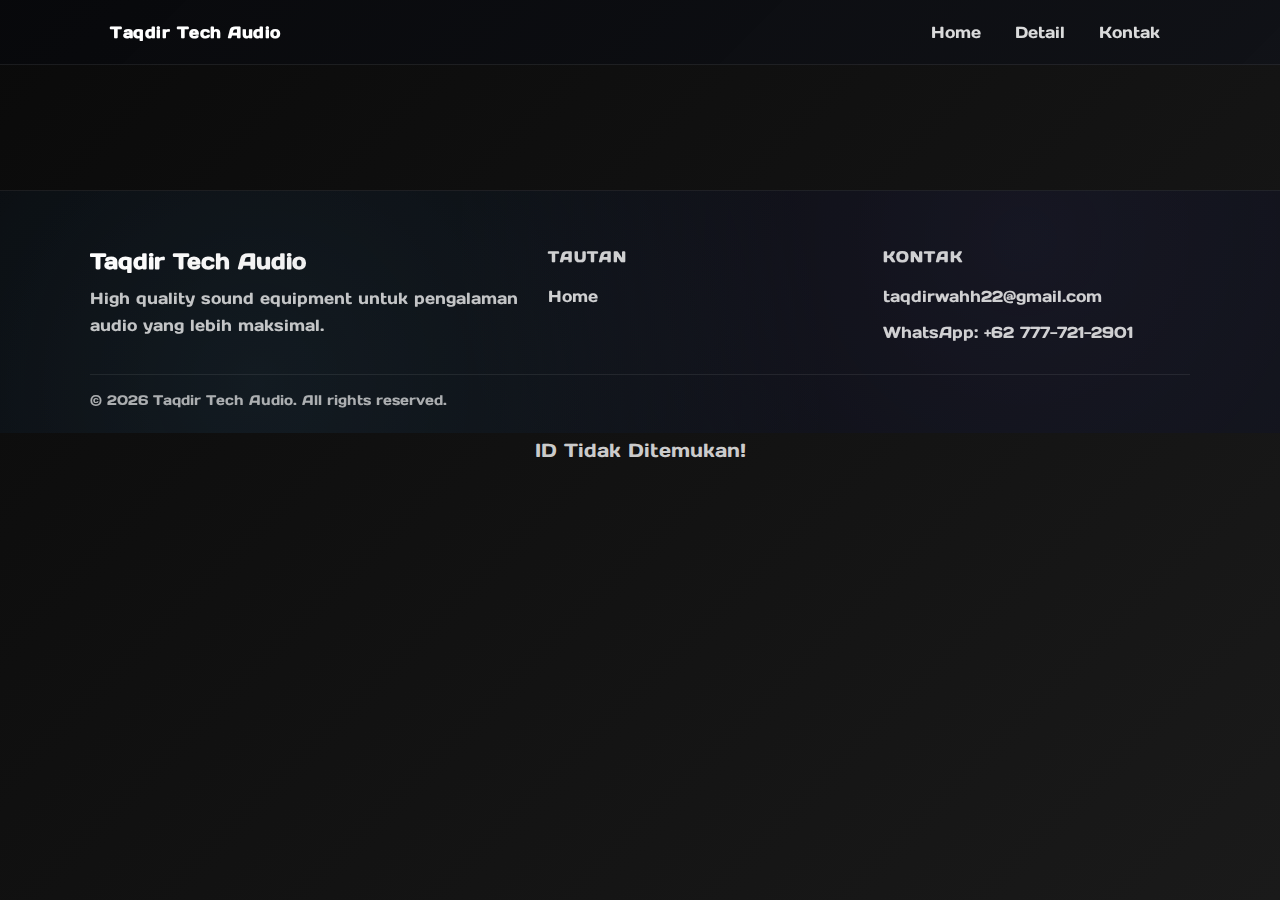
<file: detail.html>
<!DOCTYPE html>
<html lang="en">
  <head>
    <meta charset="UTF-8" />
    <meta name="viewport" content="width=device-width, initial-scale=1.0" />
    <title>Taqdir Tech Audio || High Quality Sound Equipment</title>
    <link rel="stylesheet" href="style.css" />
    <link rel="stylesheet" href="detail.css" />
    <link rel="icon" type="image/png" href="assets/images/favicon.png" />
    <link rel="apple-touch-icon" href="assets/images/favicon.png" />

    <link rel="preconnect" href="https://fonts.googleapis.com" />
    <link rel="preconnect" href="https://fonts.gstatic.com" crossorigin />
    <link
      href="https://fonts.googleapis.com/css2?family=Days+One&display=swap"
      rel="stylesheet"
    />
  </head>
  <body class="has-header" detail-product>
    <header class="site-header">
      <div class="site-header__inner">
        <a class="site-header__brand" href="index.html">Taqdir Tech Audio</a>
        <nav class="site-header__nav" aria-label="Primary">
          <a class="site-header__link" href="index.html">Home</a>
          <a class="site-header__link" href="#productDetail">Detail</a>
          <a class="site-header__link" href="#siteFooter">Kontak</a>
        </nav>
      </div>
    </header>

    <section class="productDetail" id="productDetail">  
        <p>Loading...</p>
    </section>

    <button class="back-to-top" id="backToTop" type="button" aria-label="Back to top">
      ↑
    </button>

    <footer class="site-footer" id="siteFooter">
      <div class="site-footer__inner">
        <div class="site-footer__brand">
          <h2 class="site-footer__title">Taqdir Tech Audio</h2>
          <p class="site-footer__desc">High quality sound equipment untuk pengalaman audio yang lebih maksimal.</p>
        </div>

        <nav class="site-footer__links" aria-label="Footer">
          <h3 class="site-footer__heading">Tautan</h3>
          <a class="site-footer__link" href="index.html">Home</a>
        </nav>

        <div class="site-footer__contact">
          <h3 class="site-footer__heading">Kontak</h3>
          <a class="site-footer__link" href="mailto:taqdir.audio@example.com">taqdirwahh22@gmail.com</a>
          <a class="site-footer__link" href="https://wa.me/62777212901" target="_blank" rel="noreferrer">WhatsApp: +62 777-721-2901</a>
        </div>
      </div>

      <div class="site-footer__bottom">
        <span>© <span id="footerYear"></span> Taqdir Tech Audio. All rights reserved.</span>
      </div>
    </footer>

    <script>
      (function () {
        const yearEl = document.getElementById('footerYear');
        if (yearEl) yearEl.textContent = String(new Date().getFullYear());
      })();
    </script>

    <script src="detail.js" defer></script>

  </body>
</html>
</file>
<file: style.css>
html,
body,
*,
:root {
  margin: 0;
  padding: 0;
  box-sizing: border-box;
}

html,
body {
  scroll-snap-type: y mandatory;
}

body {
  font-family: "Days One", sans-serif;
}

.has-header {
  padding-top: 70px;
}

.site-header {
  position: fixed;
  top: 0;
  left: 0;
  width: 100%;
  z-index: 1100;
  background: linear-gradient(135deg, rgba(8, 9, 12, 0.92), rgba(16, 18, 24, 0.85));
  border-bottom: 1px solid rgba(255, 255, 255, 0.08);
  backdrop-filter: blur(18px);
}

.site-header__inner {
  max-width: 1100px;
  margin: 0 auto;
  padding: 14px 20px;
  position: relative;
  display: flex;
  align-items: center;
  justify-content: space-between;
  gap: 18px;
}

.site-header__brand {
  text-decoration: none;
  color: white;
  font-weight: 700;
  letter-spacing: 0.5px;
  white-space: nowrap;
}

.site-header__nav {
  display: flex;
  gap: 14px;
}

.site-header__button {
  border: 1px solid rgba(255, 255, 255, 0.12);
  background: rgba(255, 255, 255, 0.06);
  cursor: pointer;
}

.site-header__link {
  text-decoration: none;
  color: rgba(255, 255, 255, 0.85);
  padding: 8px 10px;
  border-radius: 12px;
  transition: background 0.25s ease, color 0.25s ease;
}

.site-header__link:hover {
  color: white;
  background: rgba(255, 255, 255, 0.08);
}

.header-filters {
  position: absolute;
  top: calc(100% + 10px);
  right: 0;
  width: min(920px, calc(100vw - 40px));
  display: none;
  z-index: 1200;
}

.header-filters.show {
  display: block;
}

.header-filters__panel {
  padding: 14px;
  border-radius: 18px;
  border: 1px solid rgba(255, 255, 255, 0.10);
  background: linear-gradient(135deg, rgba(8, 9, 12, 0.96), rgba(16, 18, 24, 0.92));
  backdrop-filter: blur(16px);
  box-shadow: 0 22px 60px rgba(0, 0, 0, 0.45);
}

.header-filters__row {
  display: grid;
  grid-template-columns: 1.4fr 1fr 1fr auto;
  gap: 12px;
  align-items: end;
}

.catalog-controls__field {
  display: flex;
  flex-direction: column;
  gap: 8px;
}

.catalog-controls__label {
  font-size: 0.85rem;
  letter-spacing: 0.8px;
  text-transform: uppercase;
  color: rgba(255, 255, 255, 0.75);
}

.catalog-controls__input,
.catalog-controls__select {
  width: 100%;
  padding: 12px 14px;
  border-radius: 14px;
  border: 1px solid rgba(255, 255, 255, 0.10);
  background: rgba(0, 0, 0, 0.35);
  color: rgba(255, 255, 255, 0.92);
  outline: none;
  backdrop-filter: blur(10px);
}

.catalog-controls__input::placeholder {
  color: rgba(255, 255, 255, 0.55);
}

.catalog-controls__input:focus,
.catalog-controls__select:focus {
  border-color: rgba(122, 213, 255, 0.55);
  box-shadow: 0 0 0 4px rgba(122, 213, 255, 0.12);
}

.catalog-controls__clear {
  padding: 12px 16px;
  border-radius: 14px;
  border: 1px solid rgba(255, 255, 255, 0.12);
  background: linear-gradient(135deg, rgba(122, 213, 255, 0.16), rgba(156, 139, 255, 0.12));
  color: rgba(255, 255, 255, 0.92);
  cursor: pointer;
  transition: transform 0.2s ease, filter 0.2s ease;
}

.catalog-controls__clear:hover {
  transform: translateY(-1px);
  filter: brightness(1.05);
}

@media (max-width: 768px) {
  .header-filters {
    right: 16px;
    width: calc(100vw - 32px);
  }

  .header-filters__row {
    grid-template-columns: 1fr;
    align-items: stretch;
  }
}

.back-to-top {
  position: fixed;
  right: 22px;
  bottom: 110px;
  width: 46px;
  height: 46px;
  border-radius: 999px;
  border: 1px solid rgba(255, 255, 255, 0.12);
  background: linear-gradient(135deg, rgba(8, 9, 12, 0.95), rgba(16, 18, 24, 0.9));
  color: white;
  cursor: pointer;
  display: none;
  align-items: center;
  justify-content: center;
  box-shadow: 0 14px 34px rgba(0, 0, 0, 0.35);
  z-index: 1100;
  backdrop-filter: blur(14px);
}

.back-to-top.show {
  display: flex;
}

@media (max-width: 768px) {
  html,
  body {
    scroll-snap-type: none;
  }

  .has-header {
    padding-top: 92px;
  }

  .site-header__inner {
    padding: 12px 16px;
    flex-wrap: wrap;
  }

  .site-header__brand {
    flex: 1 1 auto;
  }

  .site-header__nav {
    flex: 1 1 100%;
    width: 100%;
    gap: 10px;
    overflow-x: auto;
    -webkit-overflow-scrolling: touch;
    scrollbar-width: none;
    -ms-overflow-style: none;
  }

  .site-header__nav::-webkit-scrollbar {
    display: none;
  }

  .site-header__link {
    padding: 8px 8px;
    flex: 0 0 auto;
    white-space: nowrap;
  }

  .header-filters__panel {
    max-height: min(70vh, 420px);
    overflow: auto;
  }

  .back-to-top {
    right: 16px;
    bottom: 92px;
  }
}

#productList {
  position: relative;
}

.hero {
  min-height: 100vh;
  background-image: url("assets/images/electronic-music-wireless-black-headphones-futuristic-background-high-quality-sound.jpg");
  background-size: cover;
  background-repeat: no-repeat;
  position: relative;
  display: flex;
  align-items: center;
  justify-content: center;
  overflow: hidden;
}

.hero::before {
  content: '';
  position: absolute;
  top: 0;
  left: 0;
  right: 0;
  bottom: 0;
  background: linear-gradient(135deg, rgba(0,0,0,0.7) 0%, rgba(0,0,0,0.3) 50%, rgba(0,0,0,0.5) 100%);
  z-index: 1;
}

.hero::after {
  content: '';
  position: absolute;
  top: -50%;
  left: -50%;
  width: 200%;
  height: 200%;
  background: radial-gradient(circle, rgba(255,255,255,0.1) 1px, transparent 1px);
  background-size: 50px 50px;
  animation: float 20s linear infinite;
  z-index: 2;
}

@keyframes float {
  0% { transform: translate(0, 0) rotate(0deg); }
  100% { transform: translate(-50px, -50px) rotate(360deg); }
}

.hero-text {
  color: white;
  position: relative;
  z-index: 3;
  text-align: center;
  background: linear-gradient(135deg, rgba(0, 0, 0, 0.8), rgba(20, 20, 20, 0.6));
  padding: 3rem;
  border-radius: 24px;
  backdrop-filter: blur(10px);
  border: 1px solid rgba(255, 255, 255, 0.1);
  box-shadow: 0 25px 50px rgba(0, 0, 0, 0.3);
  transform: translateY(30px);
  opacity: 0;
  animation: heroSlideIn 1.2s cubic-bezier(0.4, 0, 0.2, 1) 0.3s forwards;
  max-width: 600px;
}

@keyframes heroSlideIn {
  to {
    opacity: 1;
    transform: translateY(0);
  }
}

.hero-text h1 {
  font-size: clamp(2.5rem, 8vw, 4.5rem);
  margin-bottom: 1.5rem;
  background: linear-gradient(135deg, #ffffff, #e0e0e0);
  -webkit-background-clip: text;
  -webkit-text-fill-color: transparent;
  background-clip: text;
  text-shadow: 0 2px 20px rgba(0, 0, 0, 0.3);
  letter-spacing: -0.02em;
}

.hero-text p {
  font-size: clamp(1rem, 2.5vw, 1.4rem);
  color: rgba(255, 255, 255, 0.9);
  font-weight: 300;
  line-height: 1.6;
  margin-bottom: 2rem;
}

.scroll-indicator {
  position: absolute;
  bottom: 30px;
  left: 50%;
  transform: translateX(-50%);
  z-index: 4;
  display: flex;
  flex-direction: column;
  align-items: center;
  gap: 8px;
  animation: bounce 2s infinite;
}

.scroll-indicator span {
  color: rgba(255, 255, 255, 0.7);
  font-size: 0.9rem;
  text-transform: uppercase;
  letter-spacing: 2px;
}

.scroll-indicator::after {
  content: '↓';
  font-size: 1.5rem;
  color: rgba(255, 255, 255, 0.8);
}

@keyframes bounce {
  0%, 20%, 50%, 80%, 100% { transform: translateX(-50%) translateY(0); }
  40% { transform: translateX(-50%) translateY(-10px); }
  60% { transform: translateX(-50%) translateY(-5px); }
}

.product {
  min-height: 100vh;
  background-repeat: no-repeat;
  background-size: cover;
  display: flex;
  flex-direction: column;
  justify-content: end;
  align-items: start;
  padding: 26px;
  position: relative;
  overflow: hidden;
  opacity: 0;
  transition: opacity 0.8s cubic-bezier(0.4, 0, 0.2, 1), transform 0.8s cubic-bezier(0.4, 0, 0.2, 1);
  transform: translateY(50px) scale(0.95);
}

.product::before {
  content: '';
  position: absolute;
  top: 0;
  left: 0;
  right: 0;
  bottom: 0;
  background: linear-gradient(180deg, transparent 0%, rgba(0,0,0,0.1) 30%, rgba(0,0,0,0.4) 100%);
  opacity: 0;
  transition: opacity 0.6s ease;
  z-index: 1;
}

.product:hover::before {
  opacity: 1;
}

.product:hover {
  transform: translateY(-10px) scale(1.02);
}

.product:hover .product-content {
  transform: translateY(-8px);
  background: linear-gradient(135deg, rgba(0, 0, 0, 0.85), rgba(20, 20, 20, 0.75));
  box-shadow: 0 20px 40px rgba(0, 0, 0, 0.4), 0 0 0 1px rgba(255, 255, 255, 0.1);
}

.product:hover .title {
  background: linear-gradient(135deg, #ffffff, #f0f0f0);
  -webkit-background-clip: text;
  -webkit-text-fill-color: transparent;
  background-clip: text;
}

.product:hover .stat {
  transform: translateY(-2px);
  background: linear-gradient(135deg, rgba(255, 255, 255, 0.15), rgba(255, 255, 255, 0.05));
  border-color: rgba(255, 255, 255, 0.2);
}

.show{
  opacity: 1;
}

.hero, .product {
  scroll-snap-align: start;
}

.title {
    font-size: 2.5rem;
    margin-bottom: 10px;
    transition: all 0.4s ease;
    position: relative;
}

.title::after {
  content: '';
  position: absolute;
  bottom: -5px;
  left: 0;
  width: 0;
  height: 2px;
  background: linear-gradient(90deg, #7ad5ff, #9c8bff);
  transition: width 0.4s ease;
}

.product:hover .title::after {
  width: 60px;
}

.subtitle {
    font-size: 1.2rem;
    color: #ddd;
    font-weight: 300;
    transition: color 0.4s ease;
    line-height: 1.5;
}

.product:hover .subtitle {
  color: rgba(255, 255, 255, 0.95);
}

.product-content {
  width: 90%;
  max-width: 500px;
  background: linear-gradient(135deg, rgba(0, 0, 0, 0.7), rgba(30, 30, 30, 0.6));
  padding: 2rem;
  border-radius: 20px;
  color: white;
  display: block;
  text-decoration: none;
  color: inherit;
  position: relative;
  z-index: 2;
  border: 1px solid rgba(255, 255, 255, 0.1);
  backdrop-filter: blur(10px);
  transition: all 0.4s cubic-bezier(0.4, 0, 0.2, 1);
  overflow: hidden;
}

.product-content::before {
  content: '';
  position: absolute;
  top: 0;
  left: -100%;
  width: 100%;
  height: 100%;
  background: linear-gradient(90deg, transparent, rgba(255, 255, 255, 0.1), transparent);
  transition: left 0.6s ease;
}

.product-content:hover::before {
  left: 100%;
}

@media (max-width: 600px) {
  .product-content {
    padding: 1.5rem;
  }
}

/* Enhanced Mobile Responsive */
@media (max-width: 768px) {
  .hero-text {
    padding: 2rem;
    margin: 0 20px;
    max-width: calc(100% - 40px);
  }

  .hero-text h1 {
    font-size: clamp(2rem, 10vw, 3rem);
  }

  .hero-text p {
    font-size: clamp(0.9rem, 3vw, 1.1rem);
  }

  .scroll-indicator {
    bottom: 20px;
  }

  .product {
    padding: 20px;
    min-height: 80vh;
  }

  .product-content {
    padding: 1.5rem;
    width: 95%;
  }

  .title {
    font-size: 1.8rem;
  }

  .subtitle {
    font-size: 1rem;
  }

  .product-stats {
    grid-template-columns: repeat(2, 1fr);
    gap: 8px;
  }

  .stat {
    padding: 10px;
    font-size: 0.9rem;
  }

  .particles {
    display: none;
  }
}

@media (max-width: 480px) {
  .hero-text {
    padding: 1.5rem;
    margin: 0 15px;
  }

  .product {
    padding: 15px;
  }

  .product-content {
    padding: 1.2rem;
  }

  .title {
    font-size: 1.5rem;
  }

  .product-stats {
    grid-template-columns: 1fr;
  }

  .scroll-progress {
    height: 2px;
  }
}

/* Tablet Responsive */
@media (min-width: 769px) and (max-width: 1024px) {
  .hero-text {
    max-width: 500px;
    padding: 2.5rem;
  }

  .product-content {
    max-width: 450px;
  }
}

/* Touch device optimizations */
@media (hover: none) and (pointer: coarse) {
  .product:hover {
    transform: none;
  }

  .product-content:hover {
    transform: none;
  }

  .stat:hover {
    transform: none;
  }

  .product:active {
    transform: scale(0.98);
  }

  .product-content:active {
    transform: scale(0.98);
  }
}

/* Reduced motion preferences */
@media (prefers-reduced-motion: reduce) {
  *,
  *::before,
  *::after {
    animation-duration: 0.01ms !important;
    animation-iteration-count: 1 !important;
    transition-duration: 0.01ms !important;
  }

  .particles {
    display: none;
  }

  .hero::after {
    animation: none;
  }

  .particle {
    animation: none;
  }

  .loading-spinner {
    animation: none;
    border: 3px solid var(--accent-light);
    border-radius: 50%;
  }
}

.product-content:hover {
    cursor: pointer;
    background: linear-gradient(135deg, rgba(0, 0, 0, 0.85), rgba(20, 20, 20, 0.75));
    transition: all 0.4s cubic-bezier(0.4, 0, 0.2, 1);
    transform: translateY(-8px);
    box-shadow: 0 20px 40px rgba(0, 0, 0, 0.4), 0 0 0 1px rgba(255, 255, 255, 0.1);
}

.product-content h1,
.product-content p {
    color: white;
}

.product-content:focus-visible {
    outline: 2px solid rgba(255, 255, 255, 0.9);
    outline-offset: 4px;
}

.product-stats {
    display: grid;
    gap: 10px;
    margin: 10px 0 18px;
    grid-template-columns: repeat(auto-fit, minmax(120px, 1fr));
}

.stat {
    padding: 12px 14px;
    border-radius: 14px;
    background: linear-gradient(135deg, rgba(255, 255, 255, 0.08), rgba(255, 255, 255, 0.03));
    border: 1px solid rgba(255, 255, 255, 0.15);
    display: flex;
    flex-direction: column;
    transition: all 0.3s ease;
    position: relative;
    overflow: hidden;
}

.stat::before {
  content: '';
  position: absolute;
  top: 0;
  left: 0;
  right: 0;
  bottom: 0;
  background: radial-gradient(circle at center, rgba(255, 255, 255, 0.1), transparent);
  opacity: 0;
  transition: opacity 0.3s ease;
}

.stat:hover::before {
  opacity: 1;
}

.label {
    color: white;
    font-size: 13px
}

.value {
    color: white;
}

/* Loading States */
.loading-container {
  position: fixed;
  top: 0;
  left: 0;
  width: 100%;
  height: 100vh;
  display: flex;
  flex-direction: column;
  align-items: center;
  justify-content: center;
  background: linear-gradient(135deg, #0a0a0a, #1a1a1a);
  z-index: 9999;
}

.loading-spinner {
  width: 60px;
  height: 60px;
  border: 3px solid rgba(255, 255, 255, 0.1);
  border-top: 3px solid #7ad5ff;
  border-radius: 50%;
  animation: spin 1s linear infinite;
  margin-bottom: 20px;
}

.loading-text {
  color: rgba(255, 255, 255, 0.8);
  font-size: 1.2rem;
  animation: pulse 2s ease-in-out infinite;
}

@keyframes spin {
  0% { transform: rotate(0deg); }
  100% { transform: rotate(360deg); }
}

@keyframes pulse {
  0%, 100% { opacity: 0.8; }
  50% { opacity: 1; }
}

/* Skeleton Loading */
.skeleton {
  background: linear-gradient(90deg, rgba(255, 255, 255, 0.05) 25%, rgba(255, 255, 255, 0.1) 50%, rgba(255, 255, 255, 0.05) 75%);
  background-size: 200% 100%;
  animation: shimmer 1.5s infinite;
}

@keyframes shimmer {
  0% { background-position: -200% 0; }
  100% { background-position: 200% 0; }
}

.skeleton-card {
  width: 90%;
  max-width: 500px;
  height: 200px;
  background: linear-gradient(135deg, rgba(255, 255, 255, 0.05), rgba(255, 255, 255, 0.1));
  border-radius: 20px;
  margin: 20px;
  position: relative;
  overflow: hidden;
}

.skeleton-card::before {
  content: '';
  position: absolute;
  top: 0;
  left: -100%;
  width: 100%;
  height: 100%;
  background: linear-gradient(90deg, transparent, rgba(255, 255, 255, 0.2), transparent);
  animation: shimmer 1.5s infinite;
}

/* Parallax Effects */
.parallax-element {
  transition: transform 0.1s ease-out;
}

/* Scroll Animations */
.fade-in {
  opacity: 0;
  transform: translateY(30px);
  transition: opacity 0.8s cubic-bezier(0.4, 0, 0.2, 1), transform 0.8s cubic-bezier(0.4, 0, 0.2, 1);
}

.fade-in.visible {
  opacity: 1;
  transform: translateY(0);
}

.slide-in-left {
  opacity: 0;
  transform: translateX(-50px);
  transition: opacity 0.8s cubic-bezier(0.4, 0, 0.2, 1), transform 0.8s cubic-bezier(0.4, 0, 0.2, 1);
}

.slide-in-left.visible {
  opacity: 1;
  transform: translateX(0);
}

.slide-in-right {
  opacity: 0;
  transform: translateX(50px);
  transition: opacity 0.8s cubic-bezier(0.4, 0, 0.2, 1), transform 0.8s cubic-bezier(0.4, 0, 0.2, 1);
}

.slide-in-right.visible {
  opacity: 1;
  transform: translateX(0);
}

.scale-in {
  opacity: 0;
  transform: scale(0.8);
  transition: opacity 0.8s cubic-bezier(0.4, 0, 0.2, 1), transform 0.8s cubic-bezier(0.4, 0, 0.2, 1);
}

.scale-in.visible {
  opacity: 1;
  transform: scale(1);
}

/* Enhanced scroll indicator */
.scroll-progress {
  position: fixed;
  top: 0;
  left: 0;
  height: 3px;
  background: linear-gradient(90deg, var(--accent-color), var(--accent-medium));
  z-index: 1000;
  transition: width 0.1s ease;
}

/* Floating particles */
.particles {
  position: fixed;
  top: 0;
  left: 0;
  width: 100%;
  height: 100%;
  pointer-events: none;
  z-index: 0;
  overflow: hidden;
}

.particle {
  position: absolute;
  width: 2px;
  height: 2px;
  background: rgba(255, 255, 255, 0.5);
  border-radius: 50%;
  animation: float-particle 20s linear infinite;
}

/* Dynamic Accent Colors */
:root {
  --accent-color: #7ad5ff;
  --accent-light: rgba(122, 213, 255, 0.2);
  --accent-medium: rgba(122, 213, 255, 0.4);
  --accent-dark: rgba(122, 213, 255, 0.8);
}

/* Accent color variations */
[data-accent="arc-eclipse"] {
  --accent-color: #7ad5ff;
  --accent-light: rgba(122, 213, 255, 0.2);
  --accent-medium: rgba(122, 213, 255, 0.4);
  --accent-dark: rgba(122, 213, 255, 0.8);
}

[data-accent="noir-pulse"] {
  --accent-color: #9c8bff;
  --accent-light: rgba(156, 139, 255, 0.2);
  --accent-medium: rgba(156, 139, 255, 0.4);
  --accent-dark: rgba(156, 139, 255, 0.8);
}

[data-accent="feather-air"] {
  --accent-color: #79f2c0;
  --accent-light: rgba(121, 242, 192, 0.2);
  --accent-medium: rgba(121, 242, 192, 0.4);
  --accent-dark: rgba(121, 242, 192, 0.8);
}

[data-accent="studio-graphite"] {
  --accent-color: #ff9f7d;
  --accent-light: rgba(255, 159, 125, 0.2);
  --accent-medium: rgba(255, 159, 125, 0.4);
  --accent-dark: rgba(255, 159, 125, 0.8);
}

[data-accent="halo-muse"] {
  --accent-color: #ffd479;
  --accent-light: rgba(255, 212, 121, 0.2);
  --accent-medium: rgba(255, 212, 121, 0.4);
  --accent-dark: rgba(255, 212, 121, 0.8);
}

[data-accent="sonic-drift"] {
  --accent-color: #8ef3ff;
  --accent-light: rgba(142, 243, 255, 0.2);
  --accent-medium: rgba(142, 243, 255, 0.4);
  --accent-dark: rgba(142, 243, 255, 0.8);
}

[data-accent="nightdrive"] {
  --accent-color: #6bd8ff;
  --accent-light: rgba(107, 216, 255, 0.2);
  --accent-medium: rgba(107, 216, 255, 0.4);
  --accent-dark: rgba(107, 216, 255, 0.8);
}

[data-accent="analog-bloom"] {
  --accent-color: #f7a8d7;
  --accent-light: rgba(247, 168, 215, 0.2);
  --accent-medium: rgba(247, 168, 215, 0.4);
  --accent-dark: rgba(247, 168, 215, 0.8);
}

[data-accent="circuit-tide"] {
  --accent-color: #72d8ff;
  --accent-light: rgba(114, 216, 255, 0.2);
  --accent-medium: rgba(114, 216, 255, 0.4);
  --accent-dark: rgba(114, 216, 255, 0.8);
}

[data-accent="velvet-range"] {
  --accent-color: #ffb38a;
  --accent-light: rgba(255, 179, 138, 0.2);
  --accent-medium: rgba(255, 179, 138, 0.4);
  --accent-dark: rgba(255, 179, 138, 0.8);
}

[data-accent="pulse-mono"] {
  --accent-color: #9ad0ff;
  --accent-light: rgba(154, 208, 255, 0.2);
  --accent-medium: rgba(154, 208, 255, 0.4);
  --accent-dark: rgba(154, 208, 255, 0.8);
}

[data-accent="orbit-alloy"] {
  --accent-color: #b8e5ff;
  --accent-light: rgba(184, 229, 255, 0.2);
  --accent-medium: rgba(184, 229, 255, 0.4);
  --accent-dark: rgba(184, 229, 255, 0.8);
}

[data-accent="neon-pulse"] {
  --accent-color: #00ffff;
  --accent-light: rgba(0, 255, 255, 0.2);
  --accent-medium: rgba(0, 255, 255, 0.4);
  --accent-dark: rgba(0, 255, 255, 0.8);
}

[data-accent="gaming-phantom"] {
  --accent-color: #ff006e;
  --accent-light: rgba(255, 0, 110, 0.2);
  --accent-medium: rgba(255, 0, 110, 0.4);
  --accent-dark: rgba(255, 0, 110, 0.8);
}

/* Update existing styles to use CSS variables */
.scroll-progress {
  background: linear-gradient(90deg, var(--accent-color), var(--accent-medium));
}

.loading-spinner {
  border-top-color: var(--accent-color);
}

.title::after {
  background: linear-gradient(90deg, var(--accent-color), var(--accent-medium));
}

.back {
  color: var(--accent-color);
  background: var(--accent-light);
  border-color: var(--accent-medium);
}

.back:hover {
  background: var(--accent-medium);
  box-shadow: 0 8px 20px var(--accent-light);
}

.detail-stats .stat::before {
  background: radial-gradient(circle at center, var(--accent-light), transparent);
}

.detail-stats .stat:hover {
  border-color: var(--accent-medium);
  box-shadow: 0 12px 24px rgba(0, 0, 0, 0.2), 0 0 0 1px var(--accent-light);
}

/* Chat Widget */
.chat-widget {
  position: fixed;
  bottom: 30px;
  right: 30px;
  z-index: 1000;
}

.chat-button {
  position: relative;
  width: 60px;
  height: 60px;
  background: linear-gradient(135deg, var(--accent-color), var(--accent-medium));
  border-radius: 50%;
  display: flex;
  align-items: center;
  justify-content: center;
  cursor: pointer;
  transition: all 0.3s ease;
  box-shadow: 0 8px 24px rgba(0, 0, 0, 0.3);
  border: none;
}

.chat-button:hover {
  transform: scale(1.1);
  box-shadow: 0 12px 32px rgba(122, 213, 255, 0.4);
}

.chat-button:active {
  transform: scale(0.95);
}

.chat-icon {
  color: white;
  display: flex;
  align-items: center;
  justify-content: center;
}

.chat-badge {
  position: absolute;
  top: -5px;
  right: -5px;
  background: #ff4757;
  color: white;
  font-size: 12px;
  font-weight: bold;
  width: 20px;
  height: 20px;
  border-radius: 50%;
  display: flex;
  align-items: center;
  justify-content: center;
  animation: pulse 2s infinite;
}

.chat-popup {
  position: absolute;
  bottom: 80px;
  right: 0;
  width: 350px;
  height: 500px;
  background: linear-gradient(135deg, rgba(8, 9, 12, 0.98), rgba(16, 18, 24, 0.95));
  border: 1px solid rgba(255, 255, 255, 0.1);
  border-radius: 16px;
  box-shadow: 0 25px 60px rgba(0, 0, 0, 0.4), 
              0 0 0 1px rgba(255, 255, 255, 0.05);
  backdrop-filter: blur(20px);
  display: none;
  flex-direction: column;
  overflow: hidden;
  transform: translateY(20px);
  opacity: 0;
  transition: all 0.3s ease;
}

.chat-popup.show {
  display: flex;
  transform: translateY(0);
  opacity: 1;
}

.chat-header {
  background: linear-gradient(135deg, var(--accent-color), var(--accent-medium));
  padding: 16px;
  display: flex;
  justify-content: space-between;
  align-items: center;
  border-bottom: 1px solid rgba(255, 255, 255, 0.1);
}

.chat-header-content h3 {
  color: white;
  font-size: 1.1rem;
  margin: 0;
  font-weight: 600;
}

.chat-status {
  color: rgba(255, 255, 255, 0.9);
  font-size: 0.85rem;
  display: flex;
  align-items: center;
  gap: 5px;
}

.chat-status::before {
  content: '';
  width: 8px;
  height: 8px;
  background: #00ff00;
  border-radius: 50%;
  animation: pulse 2s infinite;
}

.chat-close {
  background: rgba(255, 255, 255, 0.2);
  border: none;
  border-radius: 50%;
  width: 32px;
  height: 32px;
  display: flex;
  align-items: center;
  justify-content: center;
  cursor: pointer;
  transition: all 0.3s ease;
  color: white;
}

.chat-close:hover {
  background: rgba(255, 255, 255, 0.3);
  transform: scale(1.1);
}

.chat-messages {
  flex: 1;
  padding: 16px;
  overflow-y: auto;
  display: flex;
  flex-direction: column;
  gap: 12px;
}

.message {
  display: flex;
  flex-direction: column;
  max-width: 80%;
}

.bot-message {
  align-self: flex-start;
}

.user-message {
  align-self: flex-end;
}

.message-content {
  background: rgba(255, 255, 255, 0.1);
  border-radius: 12px;
  padding: 12px 16px;
  backdrop-filter: blur(10px);
}

.user-message .message-content {
  background: linear-gradient(135deg, var(--accent-color), var(--accent-medium));
}

.message-content p {
  margin: 0;
  color: white;
  font-size: 0.9rem;
  line-height: 1.4;
}

.message-time {
  font-size: 0.75rem;
  color: rgba(255, 255, 255, 0.5);
  margin-top: 4px;
  padding: 0 4px;
}

.chat-input-container {
  padding: 16px;
  border-top: 1px solid rgba(255, 255, 255, 0.1);
}

.chat-form {
  display: flex;
  gap: 8px;
}

.chat-input-wrapper {
  flex: 1;
  display: flex;
  gap: 8px;
  background: rgba(255, 255, 255, 0.05);
  border: 1px solid rgba(255, 255, 255, 0.1);
  border-radius: 24px;
  padding: 8px 12px;
  transition: all 0.3s ease;
}

.chat-input-wrapper:focus-within {
  border-color: var(--accent-color);
  background: rgba(255, 255, 255, 0.08);
  box-shadow: 0 0 0 3px rgba(122, 213, 255, 0.1);
}

.chat-input {
  flex: 1;
  background: none;
  border: none;
  outline: none;
  color: white;
  font-size: 0.9rem;
}

.chat-input::placeholder {
  color: rgba(255, 255, 255, 0.4);
}

.chat-send {
  background: linear-gradient(135deg, var(--accent-color), var(--accent-medium));
  border: none;
  border-radius: 50%;
  width: 32px;
  height: 32px;
  display: flex;
  align-items: center;
  justify-content: center;
  cursor: pointer;
  transition: all 0.3s ease;
  color: white;
}

.chat-send:hover {
  transform: scale(1.1);
}

.chat-send:active {
  transform: scale(0.95);
}

/* Responsive Chat Widget */
@media (max-width: 768px) {
  .chat-widget {
    bottom: 20px;
    right: 20px;
  }
  
  .chat-button {
    width: 50px;
    height: 50px;
  }
  
  .chat-popup {
    width: calc(100vw - 40px);
    height: 400px;
    right: -10px;
  }
  
  .chat-header {
    padding: 12px;
  }
  
  .chat-header-content h3 {
    font-size: 1rem;
  }
  
  .chat-messages {
    padding: 12px;
  }
  
  .message {
    max-width: 90%;
  }
  
  .chat-input-container {
    padding: 12px;
  }
}

@media (max-width: 480px) {
  .chat-popup {
    width: calc(100vw - 20px);
    height: 350px;
    right: -5px;
  }
}

.site-footer {
  position: relative;
  z-index: 2;
  scroll-snap-align: start;
  padding: 56px 20px 24px;
  background: linear-gradient(135deg, rgba(8, 9, 12, 0.98), rgba(16, 18, 24, 0.96));
  border-top: 1px solid rgba(255, 255, 255, 0.08);
  color: rgba(255, 255, 255, 0.9);
}

.site-footer::before {
  content: '';
  position: absolute;
  inset: 0;
  background: radial-gradient(circle at 20% 80%, rgba(122, 213, 255, 0.12) 0%, transparent 55%),
              radial-gradient(circle at 80% 20%, rgba(156, 139, 255, 0.10) 0%, transparent 55%);
  pointer-events: none;
  opacity: 0.65;
}

.site-footer__inner {
  position: relative;
  z-index: 1;
  max-width: 1100px;
  margin: 0 auto;
  display: grid;
  grid-template-columns: 1.4fr 1fr 1fr;
  gap: 28px;
}

.site-footer__title {
  margin: 0 0 10px;
  font-size: 1.4rem;
  background: linear-gradient(135deg, #ffffff, #e0e0e0);
  -webkit-background-clip: text;
  -webkit-text-fill-color: transparent;
  background-clip: text;
}

.site-footer__desc {
  margin: 0;
  color: rgba(255, 255, 255, 0.75);
  line-height: 1.7;
  font-size: 0.98rem;
}

.site-footer__heading {
  margin: 0 0 12px;
  font-size: 0.95rem;
  letter-spacing: 1px;
  text-transform: uppercase;
  color: rgba(255, 255, 255, 0.8);
}

.site-footer__links,
.site-footer__contact {
  display: flex;
  flex-direction: column;
}

.site-footer__link {
  color: rgba(255, 255, 255, 0.8);
  text-decoration: none;
  padding: 8px 0;
  transition: color 0.25s ease, transform 0.25s ease;
  width: fit-content;
}

.site-footer__link:hover {
  color: var(--accent-color);
  transform: translateX(4px);
}

.site-footer__bottom {
  position: relative;
  z-index: 1;
  max-width: 1100px;
  margin: 24px auto 0;
  padding-top: 16px;
  border-top: 1px solid rgba(255, 255, 255, 0.08);
  color: rgba(255, 255, 255, 0.65);
  font-size: 0.9rem;
}

@media (max-width: 900px) {
  .site-footer__inner {
    grid-template-columns: 1fr 1fr;
  }
}

@media (max-width: 600px) {
  .site-footer {
    padding-top: 44px;
  }

  .site-footer__inner {
    grid-template-columns: 1fr;
    gap: 20px;
  }
}
</file>
<file: detail.css>
html {
    scroll-snap-type: none;
}

body[detail-product] {
    background: linear-gradient(135deg, #05070c, #0a0f1a);
    min-height: 100vh;
    position: relative;
}

body[detail-product]::before {
    content: '';
    position: fixed;
    top: 0;
    left: 0;
    width: 100%;
    height: 100%;
    background: radial-gradient(circle at 20% 80%, rgba(122, 213, 255, 0.1) 0%, transparent 50%),
                radial-gradient(circle at 80% 20%, rgba(156, 139, 255, 0.1) 0%, transparent 50%);
    pointer-events: none;
    z-index: -1;
}

.productDetail {
    max-width: 900px;
    margin: 0 auto;
    padding: 40px 20px 80px;
    display: grid;
    gap: 24px;
    position: relative;
    z-index: 1;
}

.detail-card {
    background: linear-gradient(135deg, rgba(8, 9, 12, 0.95), rgba(16, 18, 24, 0.9));
    border: 1px solid rgba(255, 255, 255, 0.1);
    border-radius: 24px;
    overflow: hidden;
    box-shadow: 0 25px 60px rgba(0, 0, 0, 0.4), 
                0 0 0 1px rgba(255, 255, 255, 0.05);
    color: white;
    backdrop-filter: blur(20px);
    transform: translateY(30px);
    opacity: 0;
    animation: slideUp 0.8s cubic-bezier(0.4, 0, 0.2, 1) forwards;
}

@keyframes slideUp {
    to {
        opacity: 1;
        transform: translateY(0);
    }
}


.detail-hero {
    height: 500px;
    background-size: cover;
    background-position: center;
    position: relative;
    overflow: hidden;
}

.detail-hero::before {
    content: '';
    position: absolute;
    top: 0;
    left: 0;
    right: 0;
    bottom: 0;
    background: linear-gradient(180deg, transparent 0%, rgba(0,0,0,0.3) 70%, rgba(0,0,0,0.7) 100%);
    z-index: 1;
}

.detail-hero::after {
    content: '';
    position: absolute;
    top: 0;
    left: 0;
    right: 0;
    bottom: 0;
    background: radial-gradient(circle at center, rgba(255,255,255,0.05) 1px, transparent 1px);
    background-size: 30px 30px;
    opacity: 0.3;
    z-index: 2;
}

.detail-body {
    padding: 32px;
    display: grid;
    gap: 20px;
    position: relative;
    z-index: 3;
}

.detail-body h1 {
    font-size: clamp(2rem, 5vw, 3rem);
    margin-bottom: 8px;
    background: linear-gradient(135deg, #ffffff, #e0e0e0);
    -webkit-background-clip: text;
    -webkit-text-fill-color: transparent;
    background-clip: text;
    line-height: 1.2;
    letter-spacing: -0.02em;
}

.detail-body p {
    color: rgba(255, 255, 255, 0.9);
    line-height: 1.7;
    font-size: clamp(1rem, 2.5vw, 1.2rem);
    font-weight: 300;
}

.detail-body p:first-of-type {
    color: rgba(255, 255, 255, 0.8);
    font-style: italic;
    border-left: 3px solid #7ad5ff;
    padding-left: 20px;
    margin: 16px 0;
}

.back {
    display: inline-flex;
    align-items: center;
    gap: 8px;
    color: #7ad5ff;
    text-decoration: none;
    font-weight: 600;
    padding: 12px 20px;
    border-radius: 12px;
    background: rgba(122, 213, 255, 0.1);
    border: 1px solid rgba(122, 213, 255, 0.2);
    transition: all 0.3s ease;
    font-size: 0.95rem;
    text-transform: uppercase;
    letter-spacing: 1px;
}

.back:hover {
    background: rgba(122, 213, 255, 0.2);
    transform: translateX(-4px);
    box-shadow: 0 8px 20px rgba(122, 213, 255, 0.2);
}

.detail-stats {
    display: grid;
    gap: 12px;
    grid-template-columns: repeat(auto-fit, minmax(140px, 1fr));
    margin-top: 24px;
}

.detail-stats .stat {
    padding: 16px;
    border-radius: 16px;
    background: linear-gradient(135deg, rgba(255, 255, 255, 0.08), rgba(255, 255, 255, 0.03));
    border: 1px solid rgba(255, 255, 255, 0.15);
    transition: all 0.3s ease;
    position: relative;
    overflow: hidden;
}

.detail-stats .stat::before {
    content: '';
    position: absolute;
    top: 0;
    left: 0;
    right: 0;
    bottom: 0;
    background: radial-gradient(circle at center, rgba(122, 213, 255, 0.1), transparent);
    opacity: 0;
    transition: opacity 0.3s ease;
}

.detail-stats .stat:hover::before {
    opacity: 1;
}

.detail-stats .stat:hover {
    transform: translateY(-4px);
    border-color: rgba(122, 213, 255, 0.3);
    box-shadow: 0 12px 24px rgba(0, 0, 0, 0.2);
}

.detail-stats .label {
    color: rgba(255, 255, 255, 0.7);
    font-size: 0.85rem;
    text-transform: uppercase;
    letter-spacing: 1px;
    margin-bottom: 4px;
}

.detail-stats .value {
    color: white;
    font-size: 1rem;
    font-weight: 500;
}
</file>
